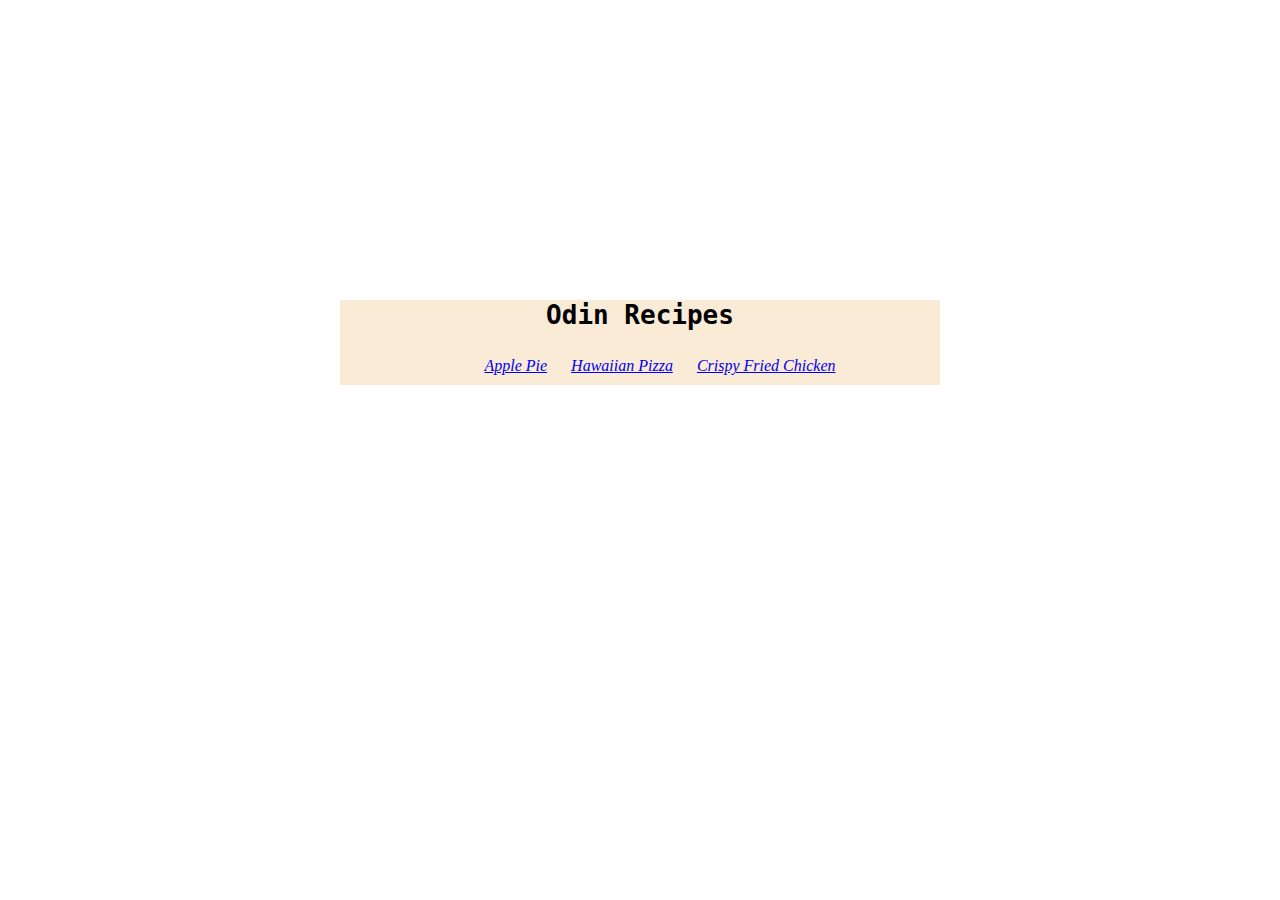
<file: index.html>
<!DOCTYPE html>
<html lang="en">
<head>
    <meta charset="UTF-8">
    <meta name="viewport" content="width=device-width, initial-scale=1.0">
    <title>Odin Recipes</title>
    <link rel="stylesheet" href="style.css">
</head>
<body>
    <div>
        <h1>Odin Recipes</h1>

        <ul>
        <li><a href="./recipies/apple-pie.html">Apple Pie</a></li>
        <li><a href="./recipies/hawaiian-pizza.html">Hawaiian Pizza</a></li>
        <li><a href="./recipies/crispy-fried-chicken.html">Crispy Fried Chicken</a></li>
    </ul>
    </div>
    
</body>
</html>
</file>
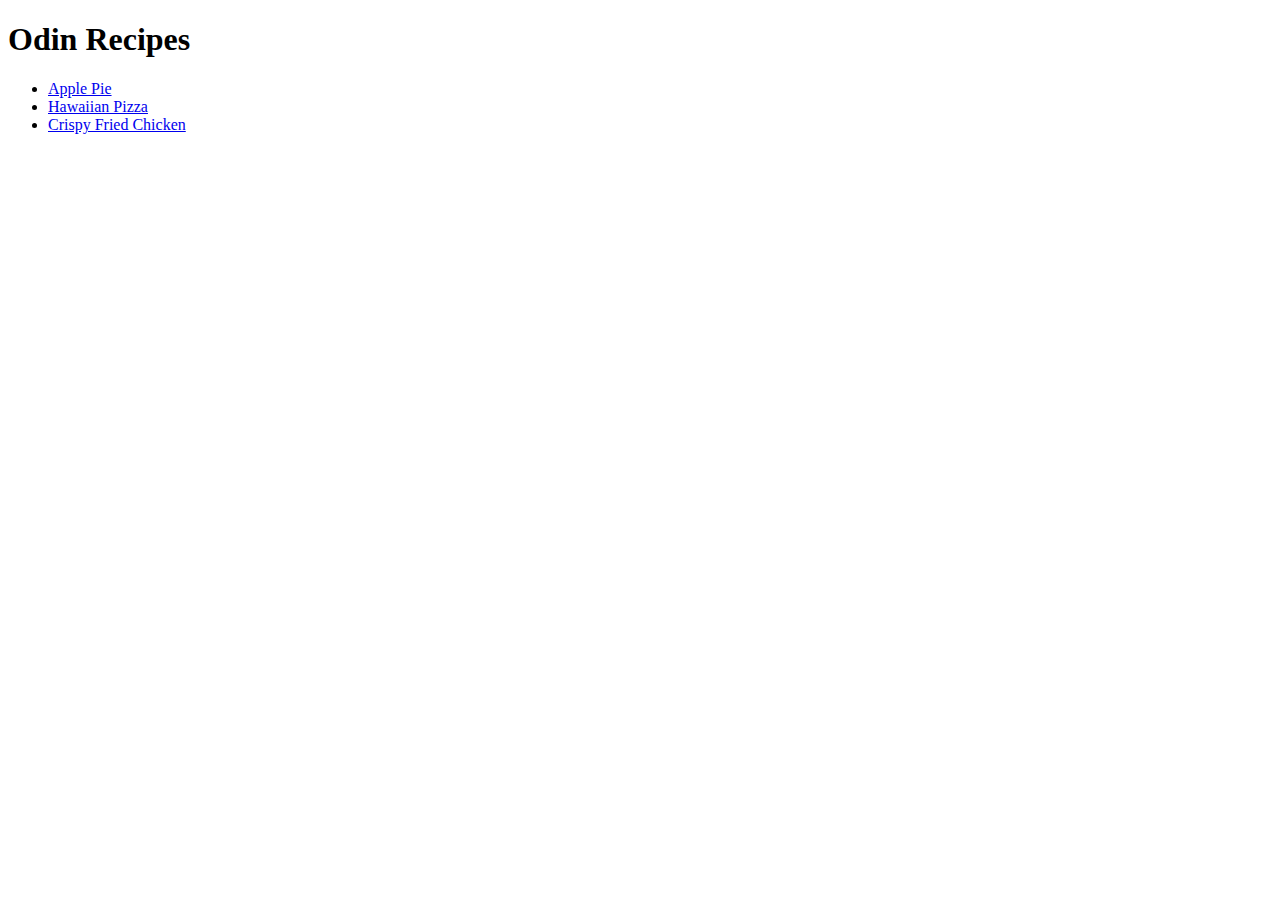
<file: recipes-project/index.html>
<!DOCTYPE html>
<html lang="en">
<head>
    <meta charset="UTF-8">
    <meta name="viewport" content="width=device-width, initial-scale=1.0">
    <title>Odin Recipes</title>
</head>
<body>
    <h1>Odin Recipes</h1>

    <ul>
    <li><a href="./recipies/apple-pie.html">Apple Pie</a></li>
    <li><a href="./recipies/hawaiian-pizza.html">Hawaiian Pizza</a></li>
    <li><a href="./recipies/crispy-fried-chicken.html">Crispy Fried Chicken</a></li>
    </ul>
    
</body>
</html>
</file>
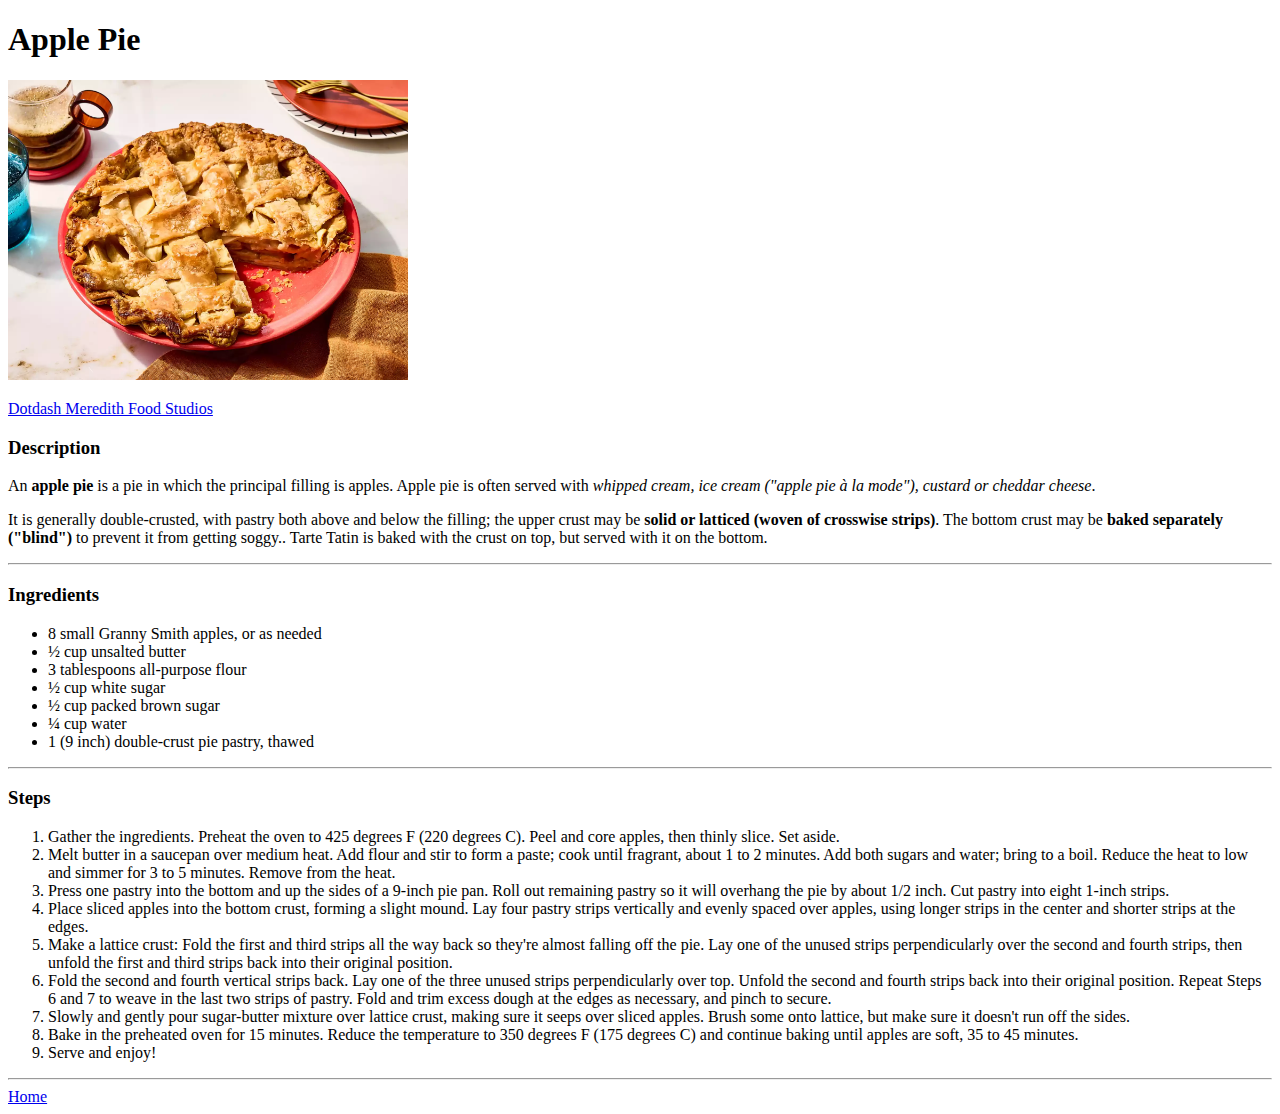
<file: recipies/apple-pie.html>
<!DOCTYPE html>
<html lang="en">
<head>
    <meta charset="UTF-8">
    <meta name="viewport" content="width=device-width, initial-scale=1.0">
    <title>Apple Pie</title>
</head>
<body>
    <h1>Apple Pie</h1>
    <img src="../images/apple-pie.webp" alt="image of an apple-pie" width="400">

    <p><a href="https://www.dotdashmeredith.com/"> Dotdash Meredith Food Studios</a></p>

    <h3>Description</h3>

    <p>An<strong> apple pie</strong> is a pie in which the principal filling is apples. Apple pie is often served with <em>whipped cream, ice cream ("apple pie à la mode"), custard or cheddar cheese</em>.</p> 

    <p>It is generally double-crusted, with pastry both above and below the filling; the upper crust may be <strong>solid or latticed (woven of crosswise strips)</strong>. The bottom crust may be <strong>baked separately ("blind")</strong>  to prevent it from getting soggy.. Tarte Tatin is baked with the crust on top, but served with it on the bottom.</p>
    
    <hr>

    <h3>Ingredients</h3>

    <ul>
        <li>8 small Granny Smith apples, or as needed</li>
        <li>½ cup unsalted butter</li>
        <li>3 tablespoons all-purpose flour</li>
        <li>½ cup white sugar</li>
        <li>½ cup packed brown sugar</li>
        <li>¼ cup water</li>
        <li>1 (9 inch) double-crust pie pastry, thawed</li>
    </ul>
    <hr>

    <h3>Steps</h3>
    <ol>
        <li>Gather the ingredients. Preheat the oven to 425 degrees F (220 degrees C). Peel and core apples, then thinly slice. Set aside.</li>

        <li>Melt butter in a saucepan over medium heat. Add flour and stir to form a paste; cook until fragrant, about 1 to 2 minutes. Add both sugars and water; bring to a boil. Reduce the heat to low and simmer for 3 to 5 minutes. Remove from the heat.</li>

        <li>Press one pastry into the bottom and up the sides of a 9-inch pie pan. Roll out remaining pastry so it will overhang the pie by about 1/2 inch. Cut pastry into eight 1-inch strips.</li>

        <li>Place sliced apples into the bottom crust, forming a slight mound. Lay four pastry strips vertically and evenly spaced over apples, using longer strips in the center and shorter strips at the edges.</li>

        <li>Make a lattice crust: Fold the first and third strips all the way back so they're almost falling off the pie. Lay one of the unused strips perpendicularly over the second and fourth strips, then unfold the first and third strips back into their original position.</li>

        <li>Fold the second and fourth vertical strips back. Lay one of the three unused strips perpendicularly over top. Unfold the second and fourth strips back into their original position. Repeat Steps 6 and 7 to weave in the last two strips of pastry. Fold and trim excess dough at the edges as necessary, and pinch to secure.</li>

        <li>Slowly and gently pour sugar-butter mixture over lattice crust, making sure it seeps over sliced apples. Brush some onto lattice, but make sure it doesn't run off the sides.</li>

        <li>Bake in the preheated oven for 15 minutes. Reduce the temperature to 350 degrees F (175 degrees C) and continue baking until apples are soft, 35 to 45 minutes.</li>

        <li>Serve and enjoy!</li>
    </ol>
    <hr>

    <a href="../index.html">Home</a>

</body>
</html>
</file>
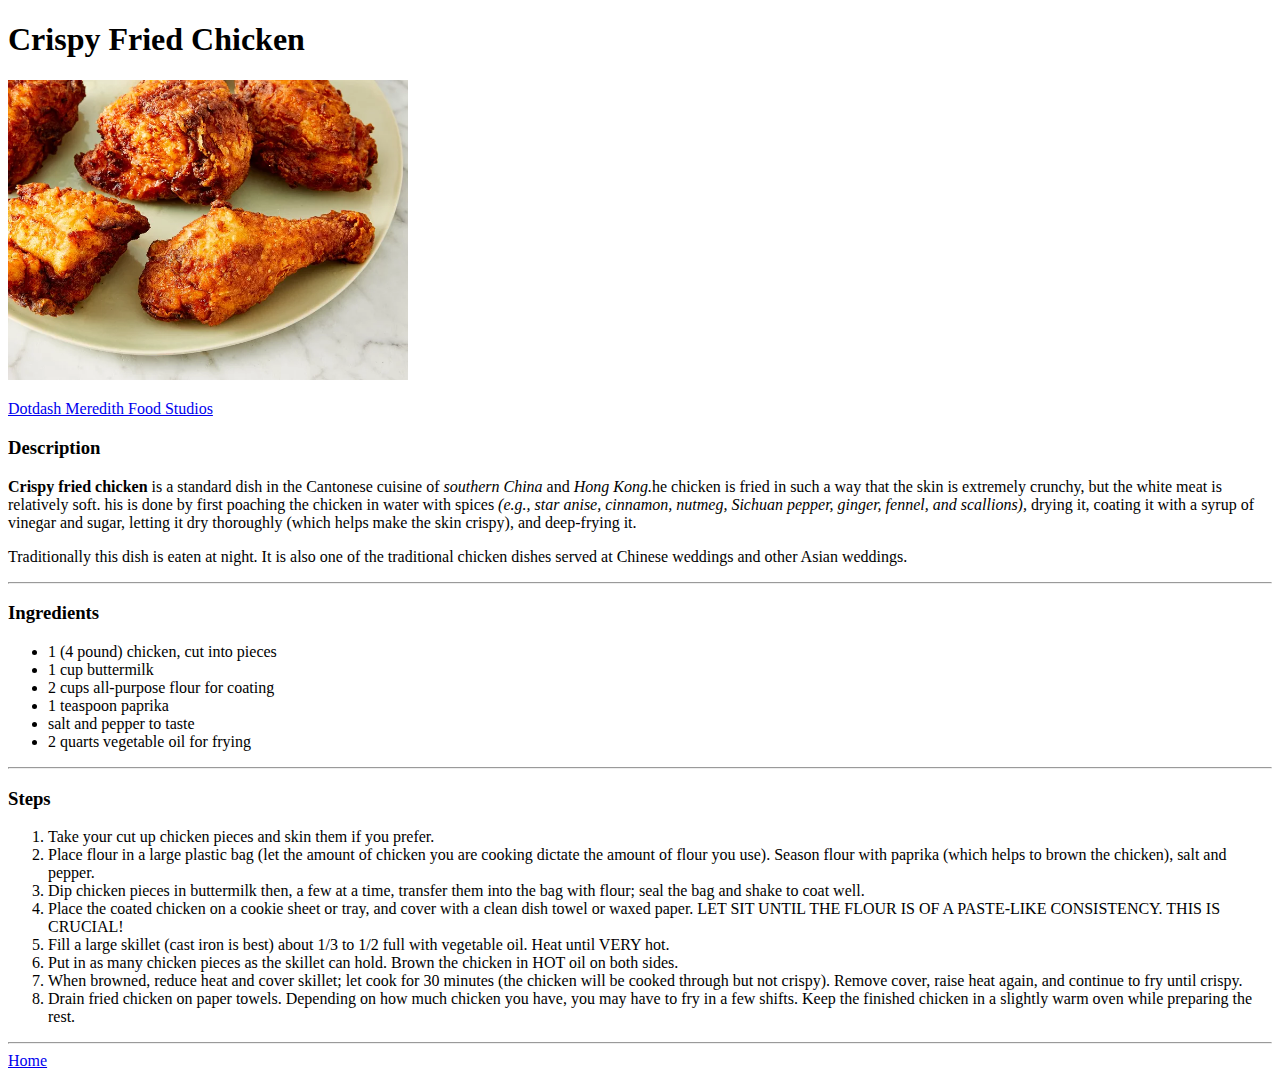
<file: recipies/crispy-fried-chicken.html>
<!DOCTYPE html>
<html lang="en">
<head>
    <meta charset="UTF-8">
    <meta name="viewport" content="width=device-width, initial-scale=1.0">
    <title>Crispy Fried Chicken</title>
</head>
<body>
    <h1>Crispy Fried Chicken</h1>

    <img src="../images/crispy-fried-chicken.webp" alt="image of fried chicken" width="400">
    <p><a href="https://www.dotdashmeredith.com/"> Dotdash Meredith Food Studios</a></p>

    <h3>Description</h3>
    <p><strong>Crispy fried chicken</strong> is a standard dish in the Cantonese cuisine of <em>southern China</em> and <em>Hong Kong.</em>he chicken is fried in such a way that the skin is extremely crunchy, but the white meat is relatively soft. his is done by first poaching the chicken in water with spices <em>(e.g., star anise, cinnamon, nutmeg, Sichuan pepper, ginger, fennel, and scallions),</em> drying it, coating it with a syrup of vinegar and sugar, letting it dry thoroughly (which helps make the skin crispy), and deep-frying it.</p>
    <p>Traditionally this dish is eaten at night. It is also one of the traditional chicken dishes served at Chinese weddings and other Asian weddings.</p>
    <hr>

    <h3>Ingredients</h3>
    <ul>
        <li>  1 (4 pound) chicken, cut into pieces</li>

        <li>1 cup buttermilk</li>
        
        <li>2 cups all-purpose flour for coating</li>
        
        <li>1 teaspoon paprika</li>
        
        <li>salt and pepper to taste</li>
        
        <li>2 quarts vegetable oil for frying</li>

    </ul>

    <hr>

    <h3>Steps</h3>
    <ol>
        <li>Take your cut up chicken pieces and skin them if you prefer.</li>

        <li>Place flour in a large plastic bag (let the amount of chicken you are cooking dictate the amount of flour you use). Season flour with paprika (which helps to brown the chicken), salt and pepper.</li>

        <li>Dip chicken pieces in buttermilk then, a few at a time, transfer them into the bag with flour; seal the bag and shake to coat well.</li>

        <li>Place the coated chicken on a cookie sheet or tray, and cover with a clean dish towel or waxed paper. LET SIT UNTIL THE FLOUR IS OF A PASTE-LIKE CONSISTENCY. THIS IS CRUCIAL!</li>

        <li>Fill a large skillet (cast iron is best) about 1/3 to 1/2 full with vegetable oil. Heat until VERY hot.</li>

        <li>Put in as many chicken pieces as the skillet can hold. Brown the chicken in HOT oil on both sides.</li>

        <li>When browned, reduce heat and cover skillet; let cook for 30 minutes (the chicken will be cooked through but not crispy). Remove cover, raise heat again, and continue to fry until crispy.</li>

        <li>Drain fried chicken on paper towels. Depending on how much chicken you have, you may have to fry in a few shifts. Keep the finished chicken in a slightly warm oven while preparing the rest.</li>
    </ol>
    <hr>

    <a href="../index.html">Home</a>
</body>
</html>
</file>
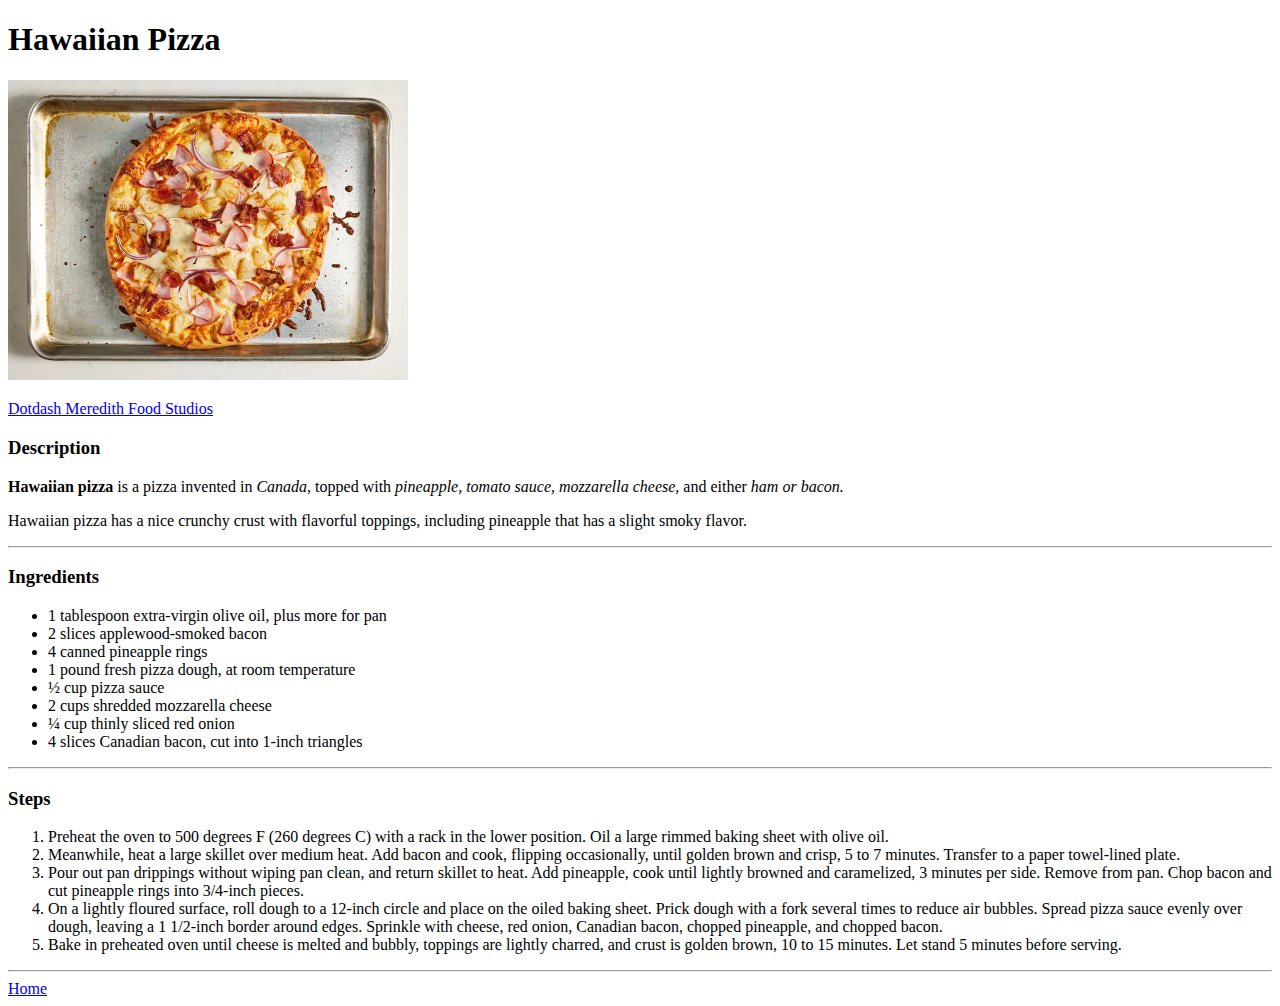
<file: recipies/hawaiian-pizza.html>
<!DOCTYPE html>
<html lang="en">
<head>
    <meta charset="UTF-8">
    <meta name="viewport" content="width=device-width, initial-scale=1.0">
    <title>Hawaiian Pizza</title>
</head>
<body>
    <h1>Hawaiian Pizza</h1>
    <img src="../images/hawaiian-pizza.webp" width="400" alt="A hawaiian pizza on a plate">
    <p><a href="https://www.dotdashmeredith.com/">Dotdash Meredith Food Studios</a></p>

    <h3>Description</h3>
    <p><strong>Hawaiian pizza </strong>is a pizza invented in <em>Canada</em>, topped with <em>pineapple, tomato sauce, mozzarella cheese,</em> and either <em>ham or bacon.</em></p>
    <p>Hawaiian pizza has a nice crunchy crust with flavorful toppings, including pineapple that has a slight smoky flavor.</p>

    <hr>

    <h3>Ingredients</h3>
    <ul>
        <li>1 tablespoon extra-virgin olive oil, plus more for pan</li>

        <li>2 slices applewood-smoked bacon</li>

        <li>4 canned pineapple rings</li>

        <li>1 pound fresh pizza dough, at room temperature</li>

        <li>½ cup pizza sauce</li>

        <li>2 cups shredded mozzarella cheese</li>

        <li>¼ cup thinly sliced red onion</li>

        <li>4 slices Canadian bacon, cut into 1-inch triangles</li>
    </ul>

    <hr>

    <h3>Steps</h3>
    <ol>
        <li>Preheat the oven to 500 degrees F (260 degrees C) with a rack in the lower position. Oil a large rimmed baking sheet with olive oil.
        </li>

        <li>Meanwhile, heat a large skillet over medium heat. Add bacon and cook, flipping occasionally, until golden brown and crisp, 5 to 7 minutes. Transfer to a paper towel-lined plate.</li>

        <li>Pour out pan drippings without wiping pan clean, and return skillet to heat. Add pineapple, cook until lightly browned and caramelized, 3 minutes per side. Remove from pan. Chop bacon and cut pineapple rings into 3/4-inch pieces.</li>

        <li>On a lightly floured surface, roll dough to a 12-inch circle and place on the oiled baking sheet. Prick dough with a fork several times to reduce air bubbles. Spread pizza sauce evenly over dough, leaving a 1 1/2-inch border around edges. Sprinkle with cheese, red onion, Canadian bacon, chopped pineapple, and chopped bacon.</li>

        <li>Bake in preheated oven until cheese is melted and bubbly, toppings are lightly charred, and crust is golden brown, 10 to 15 minutes. Let stand 5 minutes before serving.</li>

    </ol>
    <hr>

    <a href="../index.html">Home</a>

</body>
</html>
</file>
<file: style.css>
div{
    text-align: center;
    margin:300px auto;
    background-color:antiquewhite;
    width:600px;
}

h1{
    font-family:monospace;
}

li{
    display:inline-block;
    padding:10px;
    font-style: italic;
}
</file>
